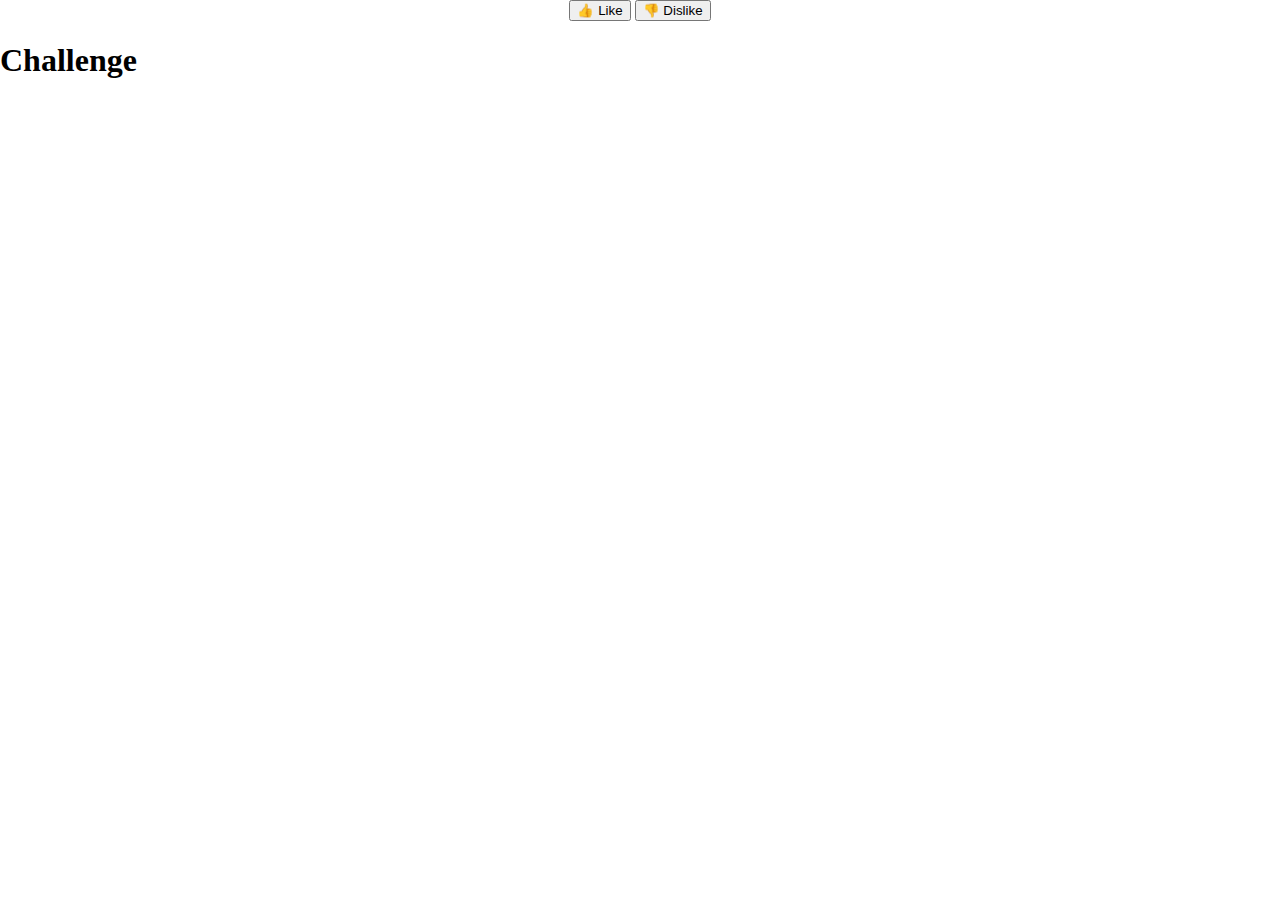
<file: draft.html>
<!DOCTYPE html>
<html lang="en">
  <head>
    <meta charset="UTF-8" />
    <meta name="viewport" content="width=device-width, initial-scale=1.0" />
    <title>Static Template</title>
    <link rel="stylesheet" href="./assets/css/css2.css" />
  </head>
  <body>
    <div class="buttons">
      <button>
        👍
        <span class="text">Like</span>
      </button>
      <button>
        👎
        <span class="text">Dislike</span>
      </button>
    </div>
    <main>
      <h1>Challenge</h1>
    </main>
  </body>
</html>
</file>
<file: assets/css/css2.css>
body {
    margin: 0;
    min-height: 100vh;
    display: flex;
    flex-direction: column-reverse;
  }
  
  main {
    flex-grow: 1;
  }
  
  .buttons {
    text-align: center;
  }
  
  button .text {
    display: none;
  }
  






@media screen and (min-width: 600px) { 
  body {
    flex-direction: column;
  }
  button .text { 
 display: inline;
  } 
 
}
</file>
